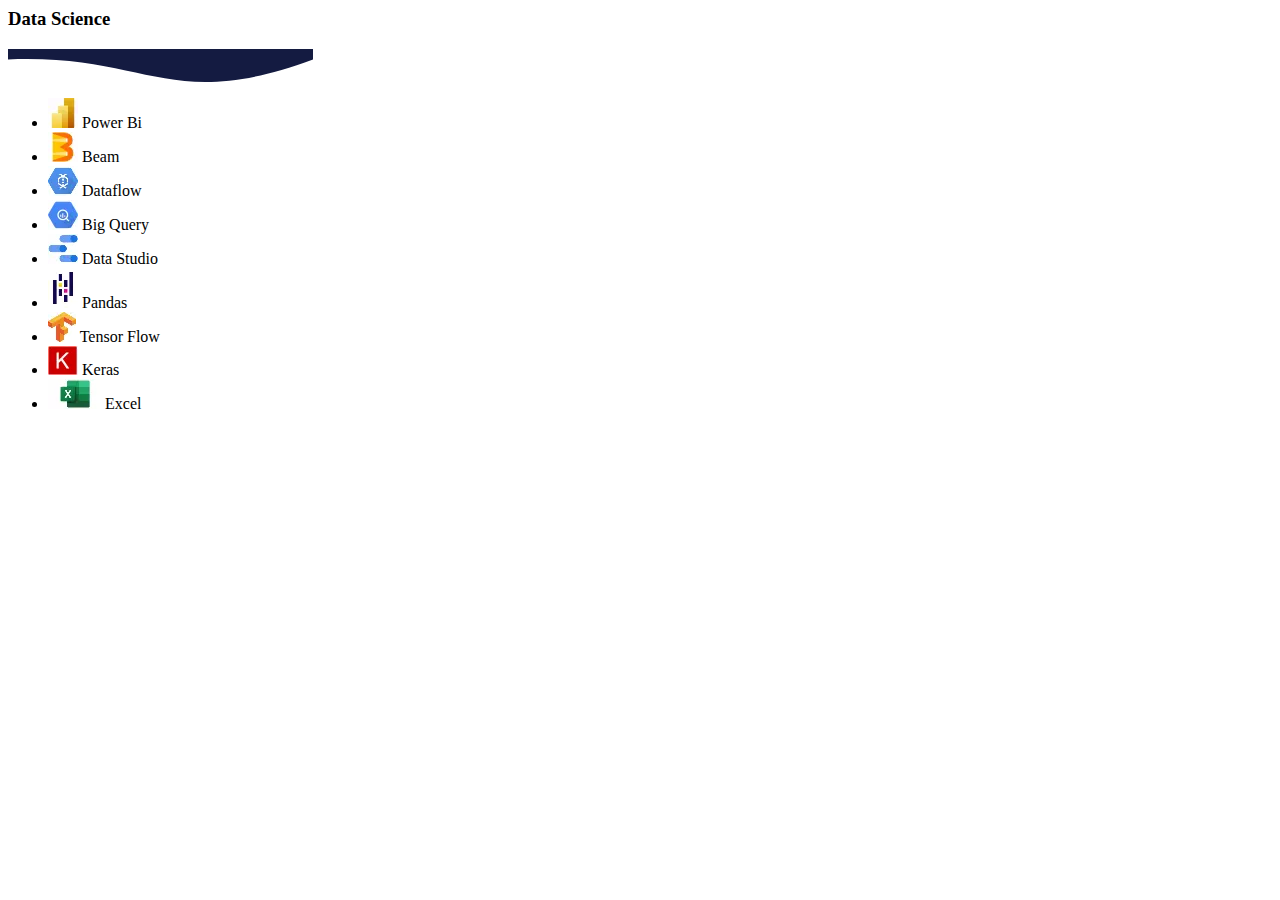
<file: components/skill-card.html>
<html>
  <body>
    <div class="skill">
      <div class="card">
        <header class="card__header">
          <h3 class="skill__title">Data Science</h3>
        </header>
        <img class="waves" src="/svg/card-wave.svg" alt="" />
        <div class="card__body">
          <ul class="list">
            <li class="skill__item">
              <img
                src="/images/powerbi-logo.webp"
                alt="Power Bi logo"
                srcset="
                  /images/powerbi-logo.webp,
                  /images/powerbi-logo@2x.webp 2x,
                  /images/powerbi-logo@3x.webp 3x
                "
              />
              Power Bi
            </li>
            <li class="skill__item icon--beam">
              <img
                src="/images/beam-logo.webp"
                alt="Apache Beam Logo"
                srcset="
                  /images/beam-logo.webp,
                  /images/beam-logo@2x.webp 2x,
                  /images/beam-logo@3x.webp 3x
                "
              />
              Beam
            </li>
            <li class="skill__item">
              <img
                src="/images/dataflow-logo.webp"
                alt="Google Dataflow Logo"
                srcset="
                  /images/dataflow-logo.webp,
                  /images/dataflow-logo@2x.webp 2x,
                  /images/dataflow-logo@3x.webp 3x
                "
              />
              Dataflow
            </li>
            <li class="skill__item">
              <img
                src="/images/bigquery-logo.webp"
                alt="Google Big Query Logo"
                srcset="
                  /images/bigquery-logo.webp,
                  /images/bigquery-logo@2x.webp 2x,
                  /images/bigquery-logo@3x.webp 3x
                "
              />
              Big Query
            </li>
            <li class="skill__item">
              <img
                src="/images/datastudio-logo.webp"
                alt="Google Big Query Logo"
                srcset="
                  /images/datastudio-logo.webp,
                  /images/datastudio-logo@2x.webp 2x,
                  /images/datastudio-logo@3x.webp 3x
                "
              />
              Data Studio
            </li>
            <li class="skill__item">
              <img
                src="/images/pandas-logo.webp"
                alt="Google Big Query Logo"
                srcset="
                  /images/pandas-logo.webp,
                  /images/pandas-logo@2x.webp 2x,
                  /images/pandas-logo@3x.webp 3x
                "
              />
              Pandas
            </li>
            <li class="skill__item">
              <img
                src="/images/tensorflow-logo.webp"
                alt="Google Big Query Logo"
                srcset="
                  /images/tensorflow-logo.webp,
                  /images/tensorflow-logo@2x.webp 2x,
                  /images/tensorflow-logo@3x.webp 3x
                "
              />
              Tensor Flow
            </li>
            <li class="skill__item">
              <img
                src="/images/keras-logo.webp"
                alt="Google Big Query Logo"
                srcset="
                  /images/keras-logo.webp,
                  /images/keras-logo@2x.webp 2x,
                  /images/keras-logo@3x.webp 3x
                "
              />
              Keras
            </li>
            <li class="skill__item">
              <img
                src="/images/excel-logo.webp"
                alt="Google Big Query Logo"
                srcset="
                  /images/excel-logo.webp,
                  /images/excel-logo@2x.webp 2x,
                  /images/excel-logo@3x.webp 3x
                "
              />
              Excel
            </li>
          </ul>
        </div>
      </div>
    </div>
  </body>
</html>
</file>
